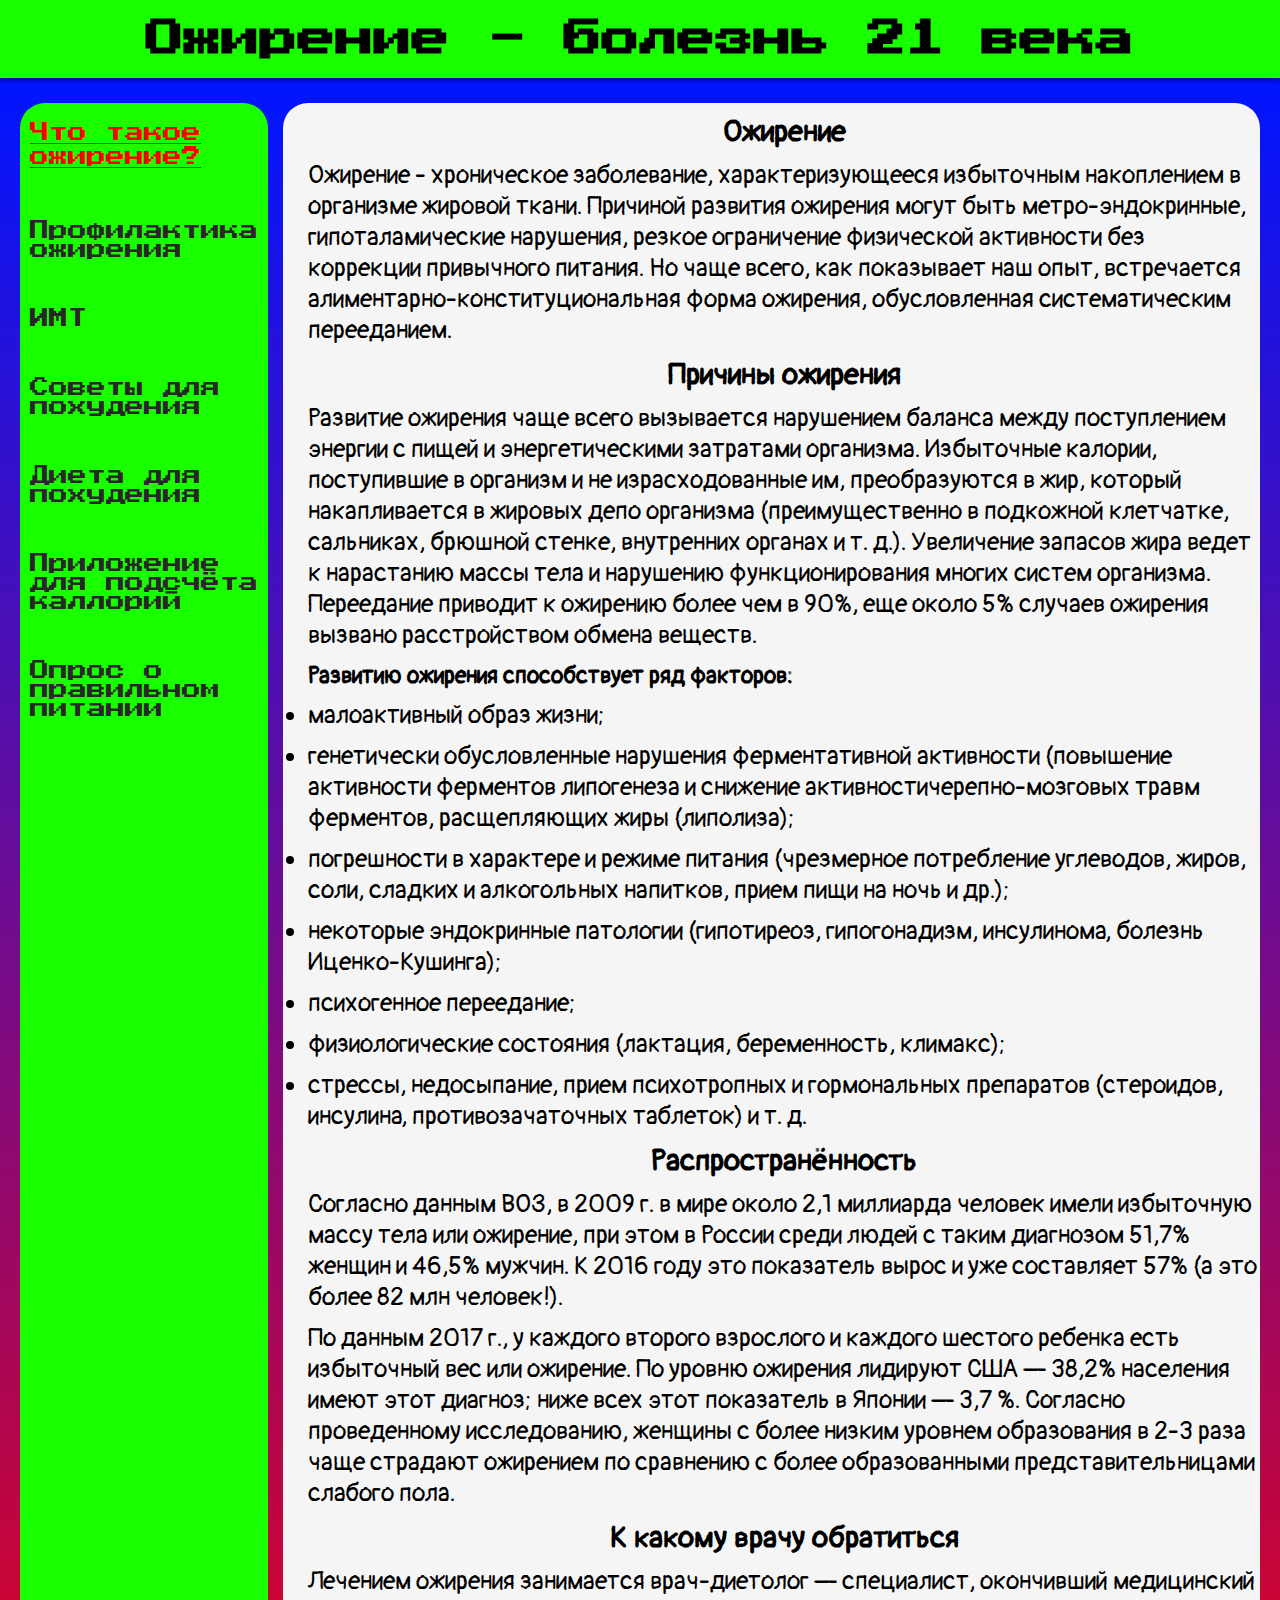
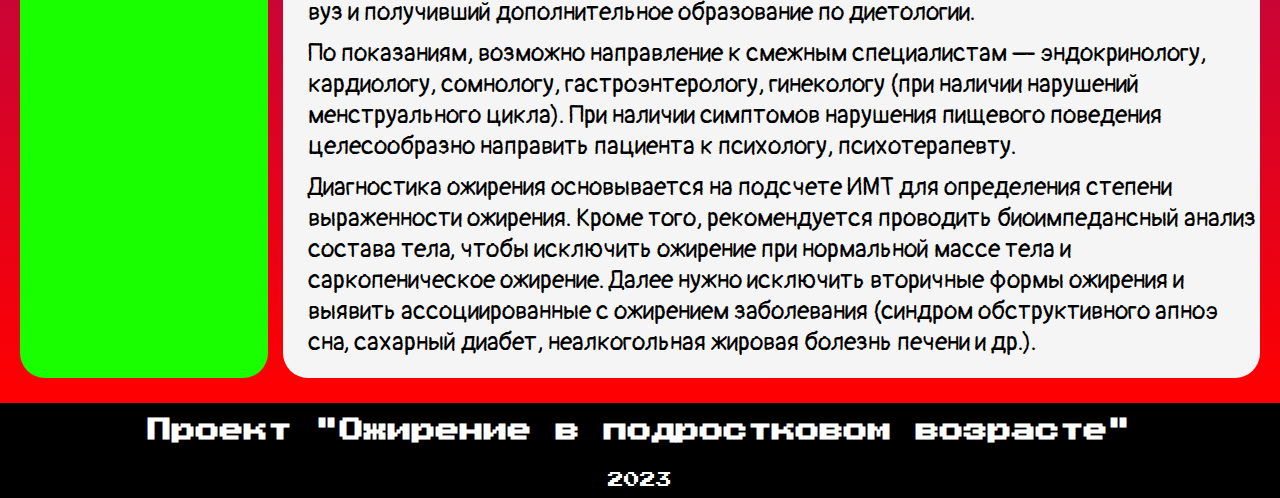
<file: index.html>
<!DOCTYPE html>
<html lang="ru">
<head>
    <meta charset="UTF-8">
    <meta name="viewport" content="width=device-width, initial-scale=1.0">
    <title>Ожирение</title>
    <link rel="stylesheet" href="style.css"/>
</head>
<body>
    <header class="header">
        <h1 class="header_title">Ожирение - болезнь 21 века</h1>
    </header>
    <main class="main">
       <div class="content">
        <div class="nav">
            <U style="color: red;"><a href="index.html" style="color: red;">Что такое ожирение?</a></U>
            <a href="static.html">Профилактика ожирения</a>
            <a href="imt.html">ИМТ</a>
            <a href="sovet.html">Советы для похудения</a>
            <a href="diet.html">Диета для похудения</a>
            <a href="proga.html">Приложение для подсчёта каллорий</a>
            <a href="test.html">Опрос о правильном питании</a>
        </div>
        <div class="txt">
        <h2>Ожирение</h2>
        <p class="title">Ожирение - хроническое заболевание, характеризующееся избыточным накоплением в организме жировой ткани. Причиной развития ожирения могут быть метро-эндокринные, гипоталамические нарушения, резкое ограничение физической активности без коррекции привычного питания. Но чаще всего, как показывает наш опыт, встречается алиментарно-конституциональная форма ожирения, обусловленная систематическим перееданием.</p>
        <h2>Причины ожирения</h2>
        <p>Развитие ожирения чаще всего вызывается нарушением баланса между поступлением энергии с пищей и энергетическими затратами организма. Избыточные калории, поступившие в организм и не израсходованные им, преобразуются в жир, который накапливается в жировых депо организма (преимущественно в подкожной клетчатке, сальниках, брюшной стенке, внутренних органах и т. д.). Увеличение запасов жира ведет к нарастанию массы тела и нарушению функционирования многих систем организма. Переедание приводит к ожирению более чем в 90%, еще около 5% случаев ожирения вызвано расстройством обмена веществ.
        <h4 style="font-size: 23px;">Развитию ожирения способствует ряд факторов:</h4>            
            <li>малоактивный образ жизни;</li>
            <li>генетически обусловленные нарушения ферментативной активности (повышение активности ферментов липогенеза и снижение активностичерепно-мозговых травм ферментов, расщепляющих жиры (липолиза);</li>
            <li>погрешности в характере и режиме питания (чрезмерное потребление углеводов, жиров, соли, сладких и алкогольных напитков, прием пищи на ночь и др.);</li>
            <li>некоторые эндокринные патологии (гипотиреоз, гипогонадизм, инсулинома, болезнь Иценко-Кушинга);</li>
            <li>психогенное переедание;</li>
            <li>физиологические состояния (лактация, беременность, климакс);</li>
            <li>стрессы, недосыпание, прием психотропных и гормональных препаратов (стероидов, инсулина, противозачаточных таблеток) и т. д.</li>
        <h2>Распространённость</h2>
        <p>Согласно данным ВОЗ, в 2009 г. в мире около 2,1 миллиарда человек имели избыточную массу тела или ожирение, при этом в России среди людей с таким диагнозом 51,7% женщин и 46,5% мужчин. К 2016 году это показатель вырос и уже составляет 57% (а это более 82 млн человек!).</p>
        <p>По данным 2017 г., у каждого второго взрослого и каждого шестого ребенка есть избыточный вес или ожирение. По уровню ожирения лидируют США — 38,2% населения имеют этот диагноз; ниже всех этот показатель в Японии — 3,7 %. Согласно проведенному исследованию, женщины с более низким уровнем образования в 2-3 раза чаще страдают ожирением по сравнению с более образованными представительницами слабого пола.</p>
       <h2>К какому врачу обратиться</h2> 
       <p>Лечением ожирения занимается врач-диетолог — специалист, окончивший медицинский вуз и получивший дополнительное образование по диетологии.</p>
       <p>По показаниям, возможно направление к смежным специалистам — эндокринологу, кардиологу, сомнологу, гастроэнтерологу, гинекологу (при наличии нарушений менструального цикла). При наличии симптомов нарушения пищевого поведения целесообразно направить пациента к психологу, психотерапевту.</p>
       <p>Диагностика ожирения основывается на подсчете ИМТ для определения степени выраженности ожирения. Кроме того, рекомендуется проводить биоимпедансный анализ состава тела, чтобы исключить ожирение при нормальной массе тела и саркопеническое ожирение. Далее нужно исключить вторичные формы ожирения и выявить ассоциированные с ожирением заболевания (синдром обструктивного апноэ сна, сахарный диабет, неалкогольная жировая болезнь печени и др.).</p>
    </p>
       </div>
       </div>
    </main>
    <footer class="footer">
        <h2 class="footer_title">Проект "Ожирение в подростковом возрасте"</h2>
        <p>2023</p>
    </footer>
</body>
</html>
</file>
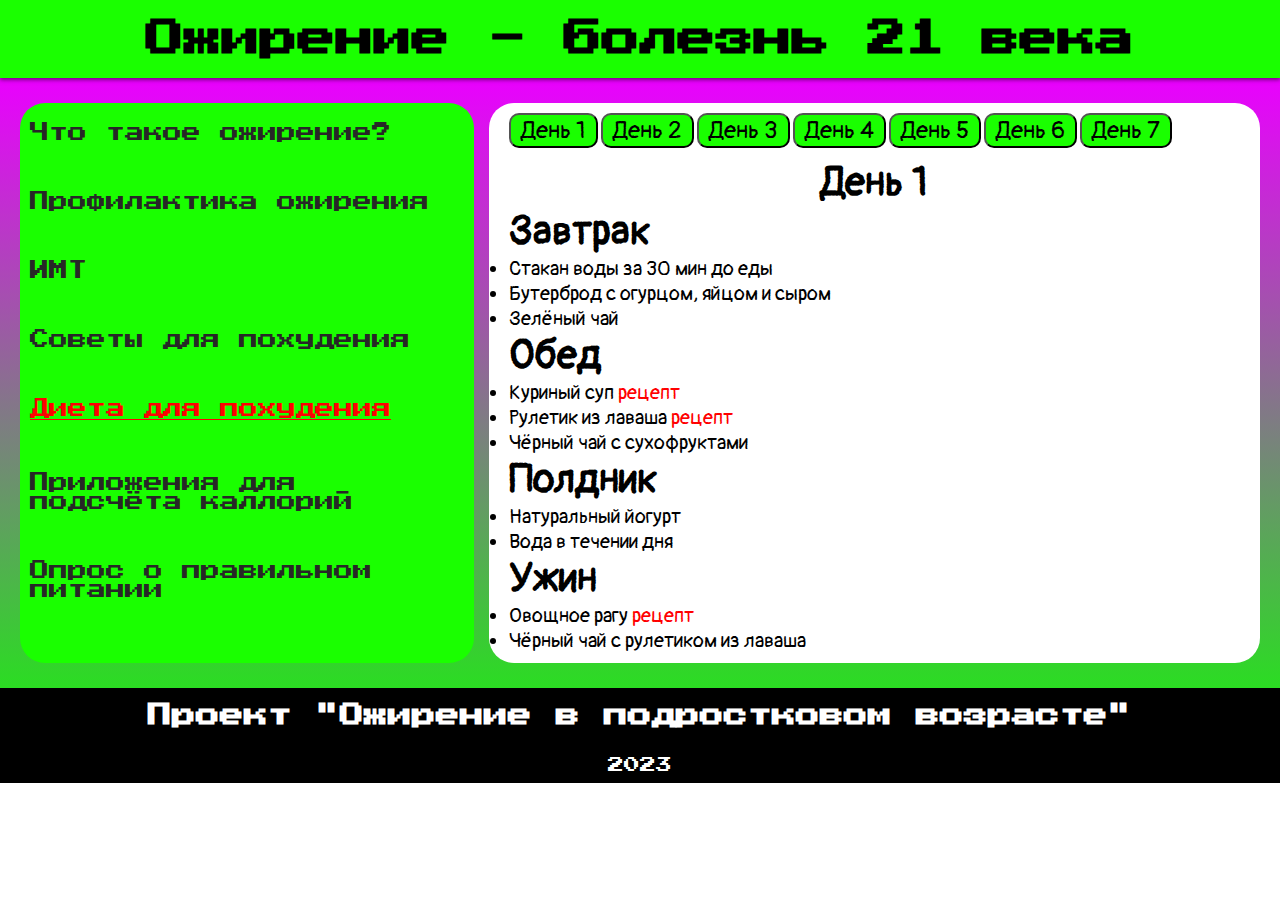
<file: diet.html>
<!DOCTYPE html>
<html lang="ru">

<head>
    <meta charset="UTF-8">
    <meta name="viewport" content="width=device-width, initial-scale=1.0">
    <title>Диета для похудения</title>
    <link rel="stylesheet" href="diet.css">
</head>

<body>
    <header class="header">
        <h1 class="header_title">Ожирение - болезнь 21 века</h1>
    </header>
    <main class="main">
        <div class="content">
            <div class="nav">
                <a href="index.html">Что такое ожирение?</a>
                <a href="static.html">Профилактика ожирения</a>
                <a href="imt.html">ИМТ</a>
                <a href="sovet.html">Советы для похудения</a>
                <U style="color: red;"><a href="diet.html" style="color: red;">Диета для похудения</a></U>
                <a href="proga.html">Приложения для подсчёта каллорий</a>
                <a href="test.html">Опрос о правильном питании</a>
            </div>
            <div class="diet">
                <div class="btt">
                    <button id="day1">День 1</button>
                    <button id="day2">День 2</button>
                    <button id="day3">День 3</button>
                    <button id="day4">День 4</button>
                    <button id="day5">День 5</button>
                    <button id="day6">День 6</button>
                    <button id="day7">День 7</button>
                </div>
                <div class="menu">
                    <h1 id="dayN"></h1>
                    <div id="breakfast"></div>
                    <div id="lunch"></div>
                    <div id="snack"></div>
                    <div id="dinner"></div>
                </div>
            </div>
        </div>
        <footer class="footer">
            <h2 class="footer_title">Проект "Ожирение в подростковом возрасте"</h2>
            <p>2023</p>
        </footer>
        <script src="diet.js"></script>
</body>

</html>
</file>
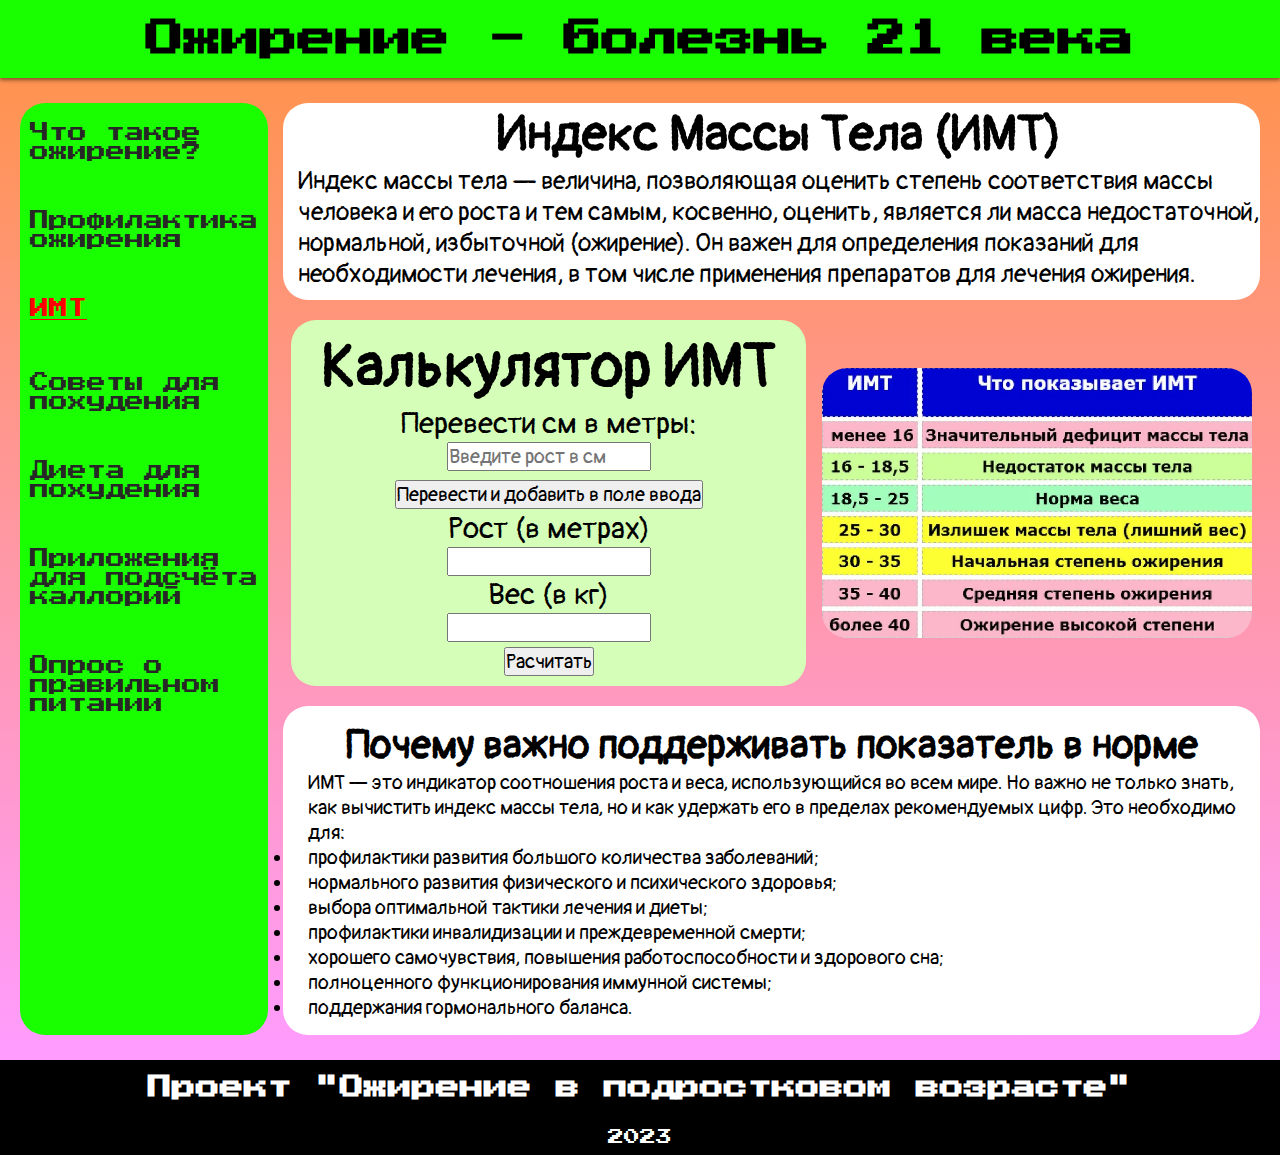
<file: imt.html>
<!DOCTYPE html>
<html lang="ru">
<head>
	<meta charset="UTF-8">
	<meta name="viewport" content="width=device-width, initial-scale=1.0">
	<title>ИМТ</title>
	<link rel="stylesheet" href="imt.css">
</head>
<body>
	<header class="header">
        <h1 class="header_title">Ожирение - болезнь 21 века</h1>
    </header>
	<main class="main">
	<div class="content">
		<div class="nav">
            <a href="index.html">Что такое ожирение?</a>
            <a href="static.html">Профилактика ожирения</a>
            <U style="color: red;"><a href="imt.html" style=" color: red;">ИМТ</a></U>
            <a href="sovet.html">Советы для похудения</a>
			<a href="diet.html">Диета для похудения</a>
			<a href="proga.html">Приложения для подсчёта каллорий</a>
			<a href="test.html">Опрос о правильном питании</a>
        </div>
		<div class="txt">
		<div class="title_main">
			<h1 class="name">Индекс Массы Тела (ИМТ)</h1>
			<p>Индекс массы тела — величина, позволяющая оценить степень соответствия массы человека и его роста и тем самым, косвенно, оценить, является ли масса недостаточной, нормальной, избыточной (ожирение). Он важен для определения показаний для необходимости лечения, в том числе применения препаратов для лечения ожирения.</p>
		</div>
		<div class="cali">
		<div class="cal">
			<h1>Калькулятор ИМТ</h1>
            <p>Перевести см в метры:</p>
			<input type="text" placeholder="Введите рост в см" id="per">
			<div class="btt">
			<button id="perBtt">Перевести и добавить в поле ввода</button>
			</div>
			<p>Рост (в метрах)</p>
            <input type="text" id="m"/>
            <p>Вес (в кг)</p>
            <input type="text" id="kg"/>
            <button id="btn">Расчитать</button>
            <div id="result"></div>
			<div id="in"></div>
		</div>
		<img src="photo/immt.png" class="img">
		</div>
		<div class="top">
		<div class="piy">
		<div class="id">
			<h1>Почему важно поддерживать показатель в норме</h1>
			<p>ИМТ — это индикатор соотношения роста и веса, использующийся во всем мире. Но важно не только знать, как вычистить индекс массы тела, но и как удержать его в пределах рекомендуемых цифр. Это необходимо для:</p>
		    <p>
				<li>профилактики развития большого количества заболеваний;</li>
				<li>нормального развития физического и психического здоровья;</li>
				<li>выбора оптимальной тактики лечения и диеты;</li>
				<li>профилактики инвалидизации и преждевременной смерти;</li>
				<li>хорошего самочувствия, повышения работоспособности и здорового сна;</li>
				<li>полноценного функционирования иммунной системы;</li>
				<li>поддержания гормонального баланса.</li>
			</p>
		</div>
		</div>
		</div>
	</div>
	</div>
	</main>
	<footer class="footer">
        <h2 class="footer_title">Проект "Ожирение в подростковом возрасте"</h2>
		<p>2023</p>
    </footer>
	<script src="imt.js"></script>
</body>
</html>
</file>
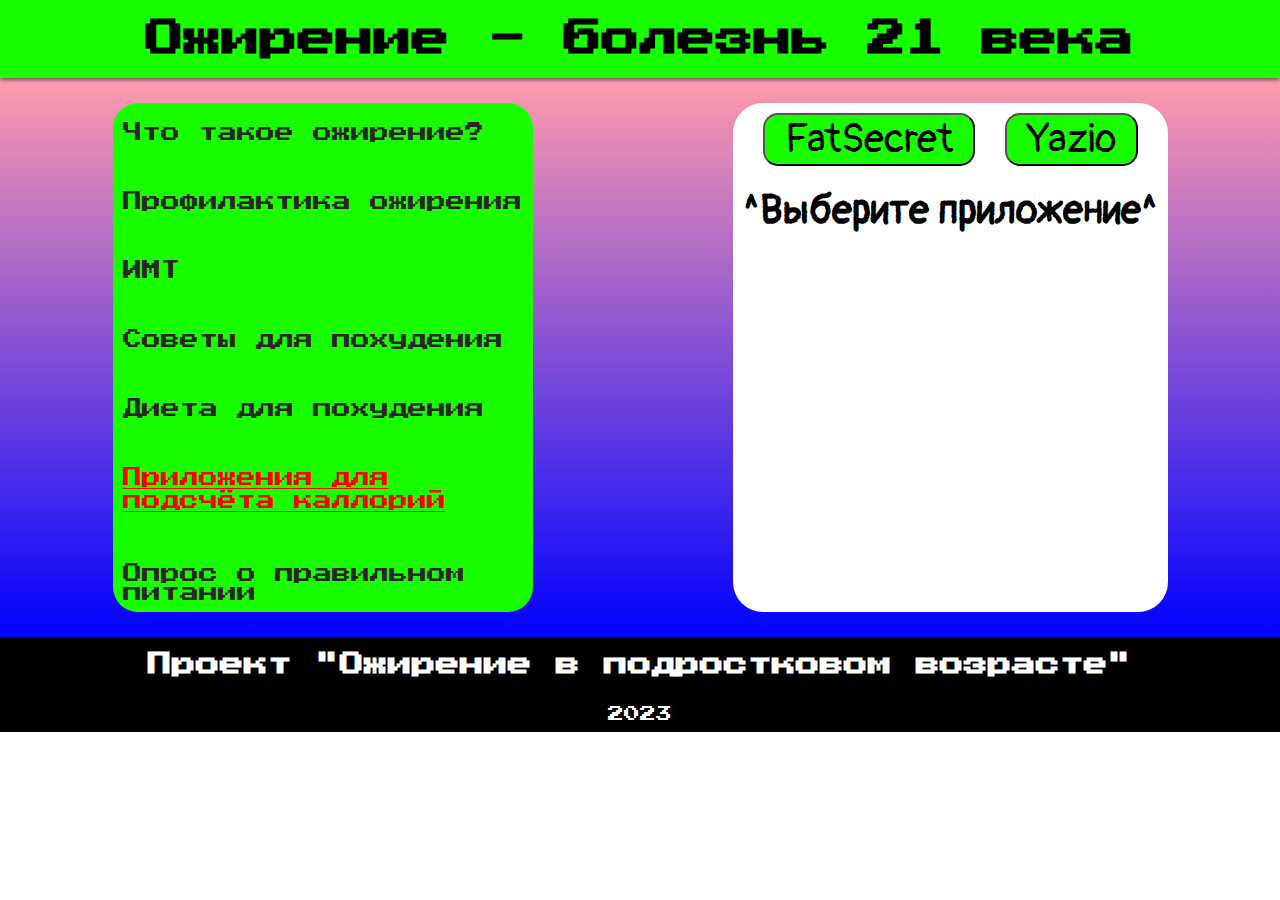
<file: proga.html>
<!DOCTYPE html>
<html lang="ru">

<head>
    <meta charset="UTF-8">
    <meta name="viewport" content="width=device-width, initial-scale=1.0">
    <title>Приложение</title>
    <link href="proga.css" rel="stylesheet">
</head>

<body>
    <header class="header">
        <h1 class="header_title">Ожирение - болезнь 21 века</h1>
    </header>
    <main class="main">
        <div class="content">
            <div class="nav">
                <a href="index.html">Что такое ожирение?</a>
                <a href="static.html">Профилактика ожирения</a>
                <a href="imt.html">ИМТ</a>
                <a href="sovet.html">Советы для похудения</a>
                <a href="diet.html">Диета для похудения</a>
                <U style="color: red;"><a href="proga.html" style="color: red;">Приложения для подсчёта каллорий</a></U>
                <a href="test.html">Опрос о правильном питании</a>
            </div>
            <div class="program">
                <div class="btt">
                    <button id="fS">FatSecret</button>
                    <button id="Yazio">Yazio</button>
                </div>
                <div id="info" class="info">
                    <h1>^Выберите приложение^</h1>
                </div>
            </div>
        </div>
    </main>
    <footer class="footer">
        <h2 class="footer_title">Проект "Ожирение в подростковом возрасте"</h2>
        <p>2023</p>
    </footer>
    <script src="proga.js"></script>
</body>

</html>
</file>
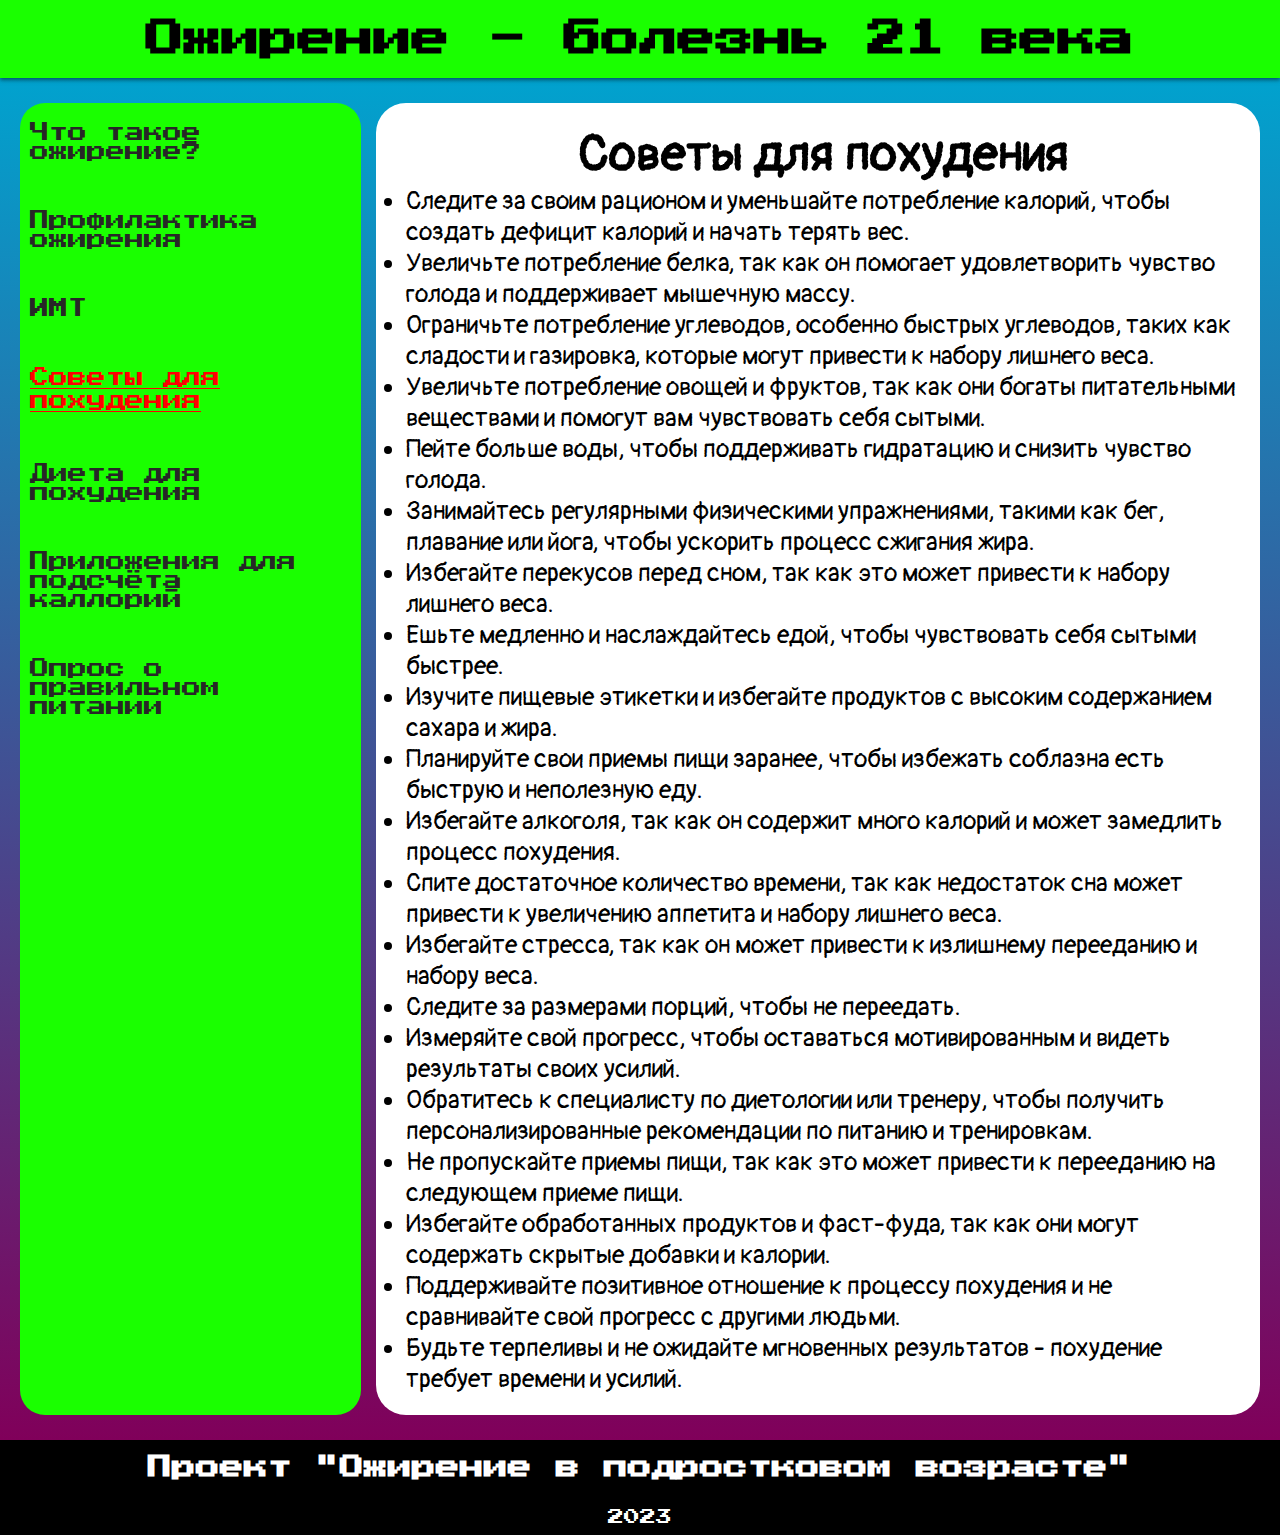
<file: sovet.html>
<!DOCTYPE html>
<html lang="ru">

<head>
  <meta charset="UTF-8" />
  <meta name="viewport" content="width=device-width, initial-scale=1.0" />
  <title>Советы для похудения</title>
  <link rel="stylesheet" href="sovet.css" />
</head>

<body>
  <header class="header">
    <h1 class="header_title">Ожирение - болезнь 21 века</h1>
    
  </header>
  <main class="main">
    <div class="content">
      <div class="nav">
        <a href="index.html">Что такое ожирение?</a>
        <a href="static.html">Профилактика ожирения</a>
        <a href="imt.html">ИМТ</a>
        <u style="color: red"><a href="sovet.html" style="color: red">Советы для похудения</a></u>
        <a href="diet.html">Диета для похудения</a>
        <a href="proga.html">Приложения для подсчёта каллорий</a>
        <a href="test.html">Опрос о правильном питании</a>
      </div>
      <div class="sovet">
        <h1>Советы для похудения</h1>
        <li>
          Следите за своим рационом и уменьшайте потребление калорий, чтобы
          создать дефицит калорий и начать терять вес.
        </li>
        <li>
          Увеличьте потребление белка, так как он помогает удовлетворить
          чувство голода и поддерживает мышечную массу.
        </li>
        <li>
          Ограничьте потребление углеводов, особенно быстрых углеводов, таких
          как сладости и газировка, которые могут привести к набору лишнего
          веса.
        </li>
        <li>
          Увеличьте потребление овощей и фруктов, так как они богаты
          питательными веществами и помогут вам чувствовать себя сытыми.
        </li>
        <li>
          Пейте больше воды, чтобы поддерживать гидратацию и снизить чувство
          голода.
        </li>
        <li>
          Занимайтесь регулярными физическими упражнениями, такими как бег,
          плавание или йога, чтобы ускорить процесс сжигания жира.
        </li>
        <li>
          Избегайте перекусов перед сном, так как это может привести к набору
          лишнего веса.
        </li>
        <li>
          Ешьте медленно и наслаждайтесь едой, чтобы чувствовать себя сытыми
          быстрее.
        </li>
        <li>
          Изучите пищевые этикетки и избегайте продуктов с высоким содержанием
          сахара и жира.
        </li>
        <li>
          Планируйте свои приемы пищи заранее, чтобы избежать соблазна есть
          быструю и неполезную еду.
        </li>
        <li>
          Избегайте алкоголя, так как он содержит много калорий и может
          замедлить процесс похудения.
        </li>
        <li>
          Спите достаточное количество времени, так как недостаток сна может
          привести к увеличению аппетита и набору лишнего веса.
        </li>
        <li>
          Избегайте стресса, так как он может привести к излишнему перееданию
          и набору веса.
        </li>
        <li>Следите за размерами порций, чтобы не переедать.</li>
        <li>
          Измеряйте свой прогресс, чтобы оставаться мотивированным и видеть
          результаты своих усилий.
        </li>
        <li>
          Обратитесь к специалисту по диетологии или тренеру, чтобы получить
          персонализированные рекомендации по питанию и тренировкам.
        </li>
        <li>
          Не пропускайте приемы пищи, так как это может привести к перееданию
          на следующем приеме пищи.
        </li>
        <li>
          Избегайте обработанных продуктов и фаст-фуда, так как они могут
          содержать скрытые добавки и калории.
        </li>
        <li>
          Поддерживайте позитивное отношение к процессу похудения и не
          сравнивайте свой прогресс с другими людьми.
        </li>
        <li>
          Будьте терпеливы и не ожидайте мгновенных результатов - похудение
          требует времени и усилий.
        </li>
      </div>
    </div>
  </main>
  <footer class="footer">
    <h2 class="footer_title">Проект "Ожирение в подростковом возрасте"</h2>
    <p>2023</p>
  </footer>
</body>

</html>
</file>
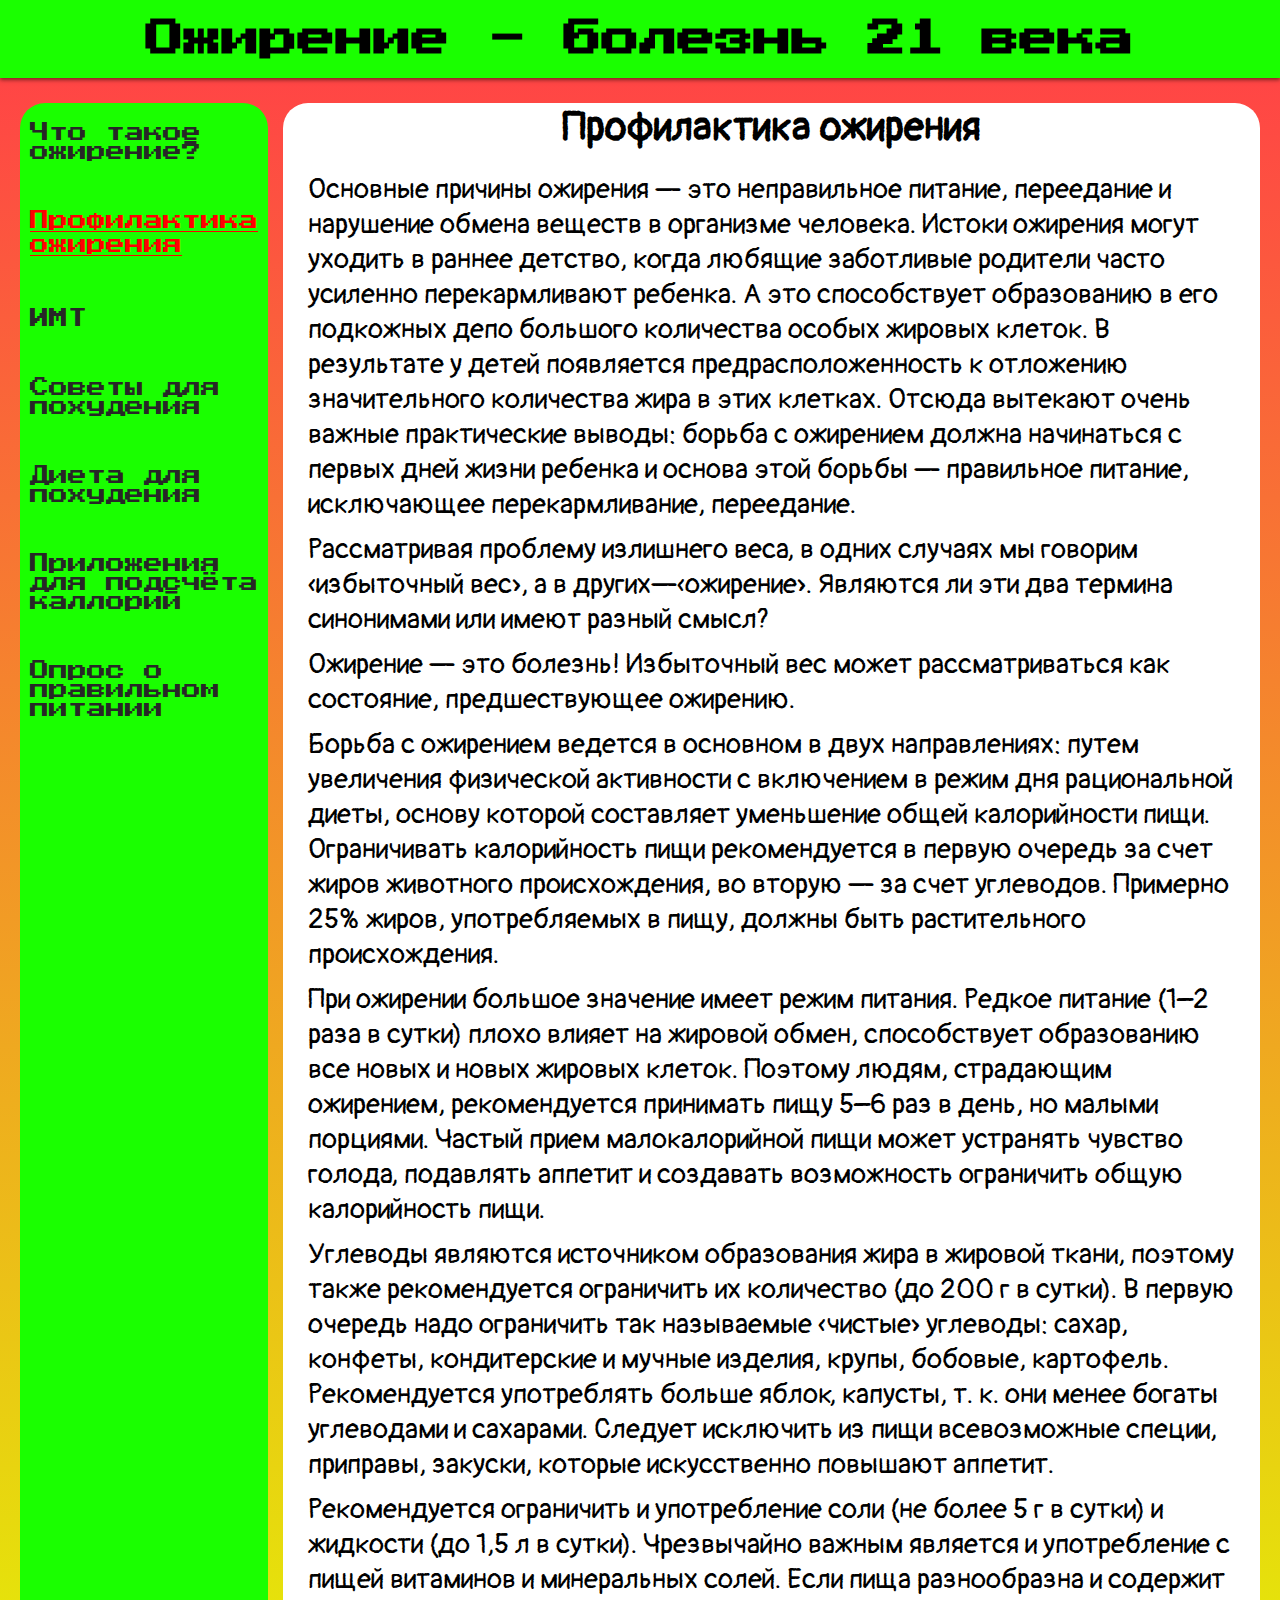
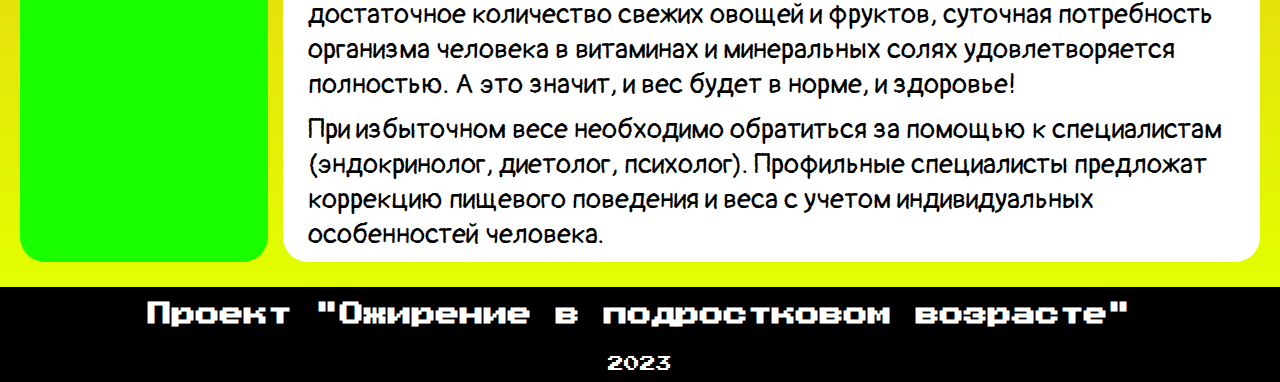
<file: static.html>
<!DOCTYPE html>
<html lang="en">

<head>
    <meta charset="UTF-8">
    <meta name="viewport" content="width=device-width, initial-scale=1.0">
    <title>Статистика</title>
    <link rel="stylesheet" href="static.css">
</head>

<body>
    <header class="header">
        <h1 class="header_title">Ожирение - болезнь 21 века</h1>
    </header>
    <main class="main">
        <div class="content">
            <div class="nav">
                <a href="index.html">Что такое ожирение?</a></U>
                <U style="color: red;"><a href="static.html" style=" color: red;">Профилактика ожирения</a></U>
                <a href="imt.html">ИМТ</a>
                <a href="sovet.html">Советы для похудения</a>
                <a href="diet.html">Диета для похудения</a>
                <a href="proga.html">Приложения для подсчёта каллорий</a>
                <a href="test.html">Опрос о правильном питании</a>
            </div>
            <div class="txt">
                <h1 class="name">Профилактика ожирения</h1>
                <div class="info">
                    <p>Основные причины ожирения — это неправильное питание, переедание и нарушение обмена веществ в
                        организме человека. Истоки ожирения могут уходить в раннее детство, когда любящие заботливые
                        родители часто усиленно перекармливают ребенка. А это способствует образованию в его
                        подкожных депо большого количества особых жировых клеток. В результате у детей появляется
                        предрасположенность к отложению значительного количества жира в этих клетках. Отсюда
                        вытекают очень важные практические выводы: борьба с ожирением должна начинаться с первых
                        дней жизни ребенка и основа этой борьбы — правильное питание, исключающее перекармливание,
                        переедание.</p>
                    <p>Рассматривая проблему излишнего веса, в одних случаях мы говорим «избыточный вес», а в
                        других—«ожирение». Являются ли эти два термина синонимами или имеют разный смысл?</p>
                    <p>Ожирение — это болезнь! Избыточный вес может рассматриваться как состояние, предшествующее
                        ожирению.</p>
                    <p>Борьба с ожирением ведется в основном в двух направлениях: путем увеличения физической
                        активности с включением в режим дня рациональной диеты, основу которой составляет уменьшение
                        общей калорийности пищи. Ограничивать калорийность пищи рекомендуется в первую очередь за
                        счет жиров животного происхождения, во вторую — за счет углеводов. Примерно 25% жиров,
                        употребляемых в пищу, должны быть растительного происхождения.</p>
                    <p>При ожирении большое значение имеет режим питания. Редкое питание (1–2 раза в сутки) плохо
                        влияет на жировой обмен, способствует образованию все новых и новых жировых клеток. Поэтому
                        людям, страдающим ожирением, рекомендуется принимать пищу 5–6 раз в день, но малыми
                        порциями. Частый прием малокалорийной пищи может устранять чувство голода, подавлять аппетит
                        и создавать возможность ограничить общую калорийность пищи.</p>
                    <p>Углеводы являются источником образования жира в жировой ткани, поэтому также рекомендуется
                        ограничить их количество (до 200 г в сутки). В первую очередь надо ограничить так называемые
                        «чистые» углеводы: сахар, конфеты, кондитерские и мучные изделия, крупы, бобовые, картофель.
                        Рекомендуется употреблять больше яблок, капусты, т. к. они менее богаты углеводами и
                        сахарами. Следует исключить из пищи всевозможные специи, приправы, закуски, которые
                        искусственно повышают аппетит.</p>
                    <p>Рекомендуется ограничить и употребление соли (не более 5 г в сутки) и жидкости (до 1,5 л в
                        сутки). Чрезвычайно важным является и употребление с пищей витаминов и минеральных солей.
                        Если пища разнообразна и содержит достаточное количество свежих овощей и фруктов, суточная
                        потребность организма человека в витаминах и минеральных солях удовлетворяется полностью. А
                        это значит, и вес будет в норме, и здоровье!</p>
                    <p>При избыточном весе необходимо обратиться за помощью к специалистам (эндокринолог, диетолог,
                        психолог). Профильные специалисты предложат коррекцию пищевого поведения и веса с учетом
                        индивидуальных особенностей человека.</p>
                </div>
            </div>
        </div>
    </main>
    <footer class="footer">
        <h2 class="footer_title">Проект "Ожирение в подростковом возрасте"</h2>
        <p>2023</p>
    </footer>
</body>

</html>
</file>
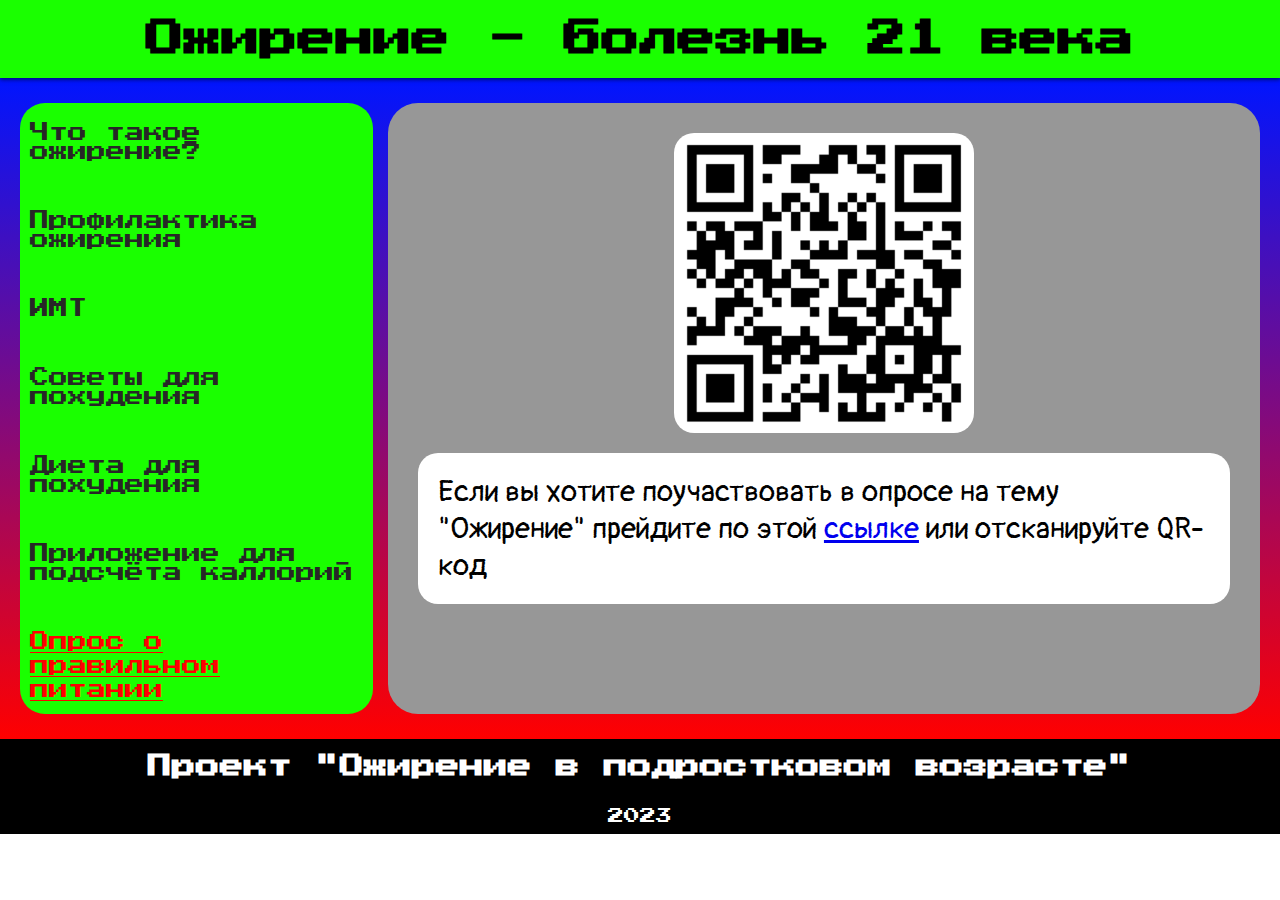
<file: test.html>
<!DOCTYPE html>
<html lang="en">

<head>
    <meta charset="UTF-8">
    <meta name="viewport" content="width=device-width, initial-scale=1.0">
    <title>Опрос</title>
    <link rel="stylesheet" href="test.css">
</head>

<body>
    <header class="header">
        <h1 class="header_title">Ожирение - болезнь 21 века</h1>
    </header>
    <main class="main">
        <div class="content">
            <div class="nav">
                <a href="index.html">Что такое ожирение?</a></U>
                <a href="static.html">Профилактика ожирения</a>
                <a href="imt.html">ИМТ</a>
                <a href="sovet.html">Советы для похудения</a>
                <a href="diet.html">Диета для похудения</a>
                <a href="proga.html">Приложение для подсчёта каллорий</a>
                <u style="color: red;"><a href="test.html" style="color: red;">Опрос о правильном питании</a></u>
            </div>
            <div class="info">
                <img src="photo/qr.png" alt="qr code" class="qr">
                <p class="txt">Если вы хотите поучаствовать в опросе на тему "Ожирение" прейдите по этой <a href="https://forms.gle/DtXPyJkAGz4WXWvK9" target="_blank">ссылке</a> или отсканируйте QR-код</p>
            </div>
        </div>
    </main>
    <footer class="footer">
        <h2 class="footer_title">Проект "Ожирение в подростковом возрасте"</h2>
        <p>2023</p>
    </footer>
</body>
</html>
</file>
<file: style.css>
* {
    margin: 0px;
    padding: 0px;
}

@font-face {
    font-family: "Press";
    src: url(Font/PressStart2P-Regular.ttf);
}

@font-face {
    font-family: "Pangolin";
    src: url(Font/Pangolin-Regular.ttf);
}

.header {
    background-color: rgb(26, 255, 0);
    font-family: "Press", sans-serif;    
}

.header_title {
    font-size: 3vw;
    padding-top: 20px;
    display: flex;
    justify-content: center;
    padding-bottom: 20px;
}

.nav a{
    text-decoration: none;
    color: rgb(39, 39, 39);
    transition: 0.2s;
    font-size: 1.5vw;
    font-family: "Press",monospace;
}

.nav {
    display: flex;
    gap: 50px;
    padding-top: 20px;
    padding-bottom: 10px;
    flex-direction: column;
    background-color: rgb(26, 255, 0);
    border-radius: 25px;
    padding-left: 10px;
    padding-right: 10px;
}

.content {
    display: flex;
    padding-top: 25px;
    gap: 15px;
    padding-bottom: 25px;
    padding-left: 20px;
    padding-right: 20px;
}

.main {
    font-family: "Pangolin", sans-serif;
    background: linear-gradient(rgb(0, 21, 255) , rgb(255, 0, 0));
} 

.txt {
    display: flex;
    flex-direction: column;
    padding-left: 25px;
    background: whitesmoke;
    border-radius: 25px;
    padding-bottom: 10px;
    padding-top: 10px;
    transition: 0.5s;
    font-size: 20px;
    gap: 10px;
}

.glava {
    border-radius: 25px;
    width: auto;
    min-width: 500px;
}

.txt h2 {
    display: flex;
    justify-content: center;
}

.footer {
    background-color: black;
    color: white;
    font-family: "Press", sans-serif;
    display: flex;
    justify-content: center;
    padding-top: 15px;
    flex-direction: column;
    align-items: center;
    gap: 30px;
}

.info {
    gap: 10px;
}

header {
    box-shadow: 0 0 4px 0 rgba(0, 0, 0, 0), 0 2px 4px 0 rgba(0, 0, 0, 0.5);
    position: sticky;
    top: 0px;
}

footer p {
    padding-bottom: 10px;
}

.nav a:hover {
    color: red;
}

.txt p , .txt li {
    font-size: 25px;
}
@media screen and (max-width: 767px) {

    .txt {
        background: white;
        font-size: 6vw;
        padding-left: 2px;
        padding-right: 2px;
    }
    .header_title {
        font-size: 8vw;
        padding-left: 20px;
    }
    .nav  {
        display: flex;
        flex-direction: column;
        justify-content: center;
        gap: 15px;
    }

    .nav a {
        font-size: 4vw;
        padding-left: 20px;
    }

    .content {
        padding-left: 10px;
        padding-right: 10px;
    }

    .footer_title {
        font-size: 17px;
        padding-left: 20px;
    }

    .footer {
        display: flex;
        justify-content: center;
        align-items: center;
    }
    
    .txt:hover {
        font-size: 20px;
        padding-left: 2px;
        padding-right: 2px;
    }

    .txt h2 {
        font-size: 8vw;
    }

    .txt p {
        font-size: 6vw;
    }

    .txt li {
        font-size: 6vw;
    }
    
}
</file>
<file: diet.css>
* {
    margin: 0px;
    padding: 0px;
}

@font-face {
    font-family: "Press";
    src: url(Font/PressStart2P-Regular.ttf);
}

@font-face {
    font-family: "Pangolin";
    src: url(Font/Pangolin-Regular.ttf);
}

.header {
    background-color: rgb(26, 255, 0);
    font-family: "Press", sans-serif;    
}

.header_title {
    font-size: 3vw;
    padding-top: 20px;
    display: flex;
    justify-content: center;
    padding-bottom: 20px;
}

.nav a{
    text-decoration: none;
    color: rgb(39, 39, 39);
    transition: 0.2s;
    font-size: 1.5vw;
    font-family: "Press",monospace;
}

.nav {
    display: flex;
    gap: 50px;
    padding-top: 20px;
    padding-bottom: 10px;
    flex-direction: column;
    background-color: rgb(26, 255, 0);
    border-radius: 25px;
    padding-left: 10px;
    padding-right: 10px;
}

header {
    box-shadow: 0 0 4px 0 rgba(0, 0, 0, 0), 0 2px 4px 0 rgba(0, 0, 0, 0.5);
    position: sticky;
    top: 0px;
}

.nav a:hover {
    color: red;
}

.content {
    display: flex;
    padding-top: 25px;
    gap: 15px;
    padding-bottom: 25px;
    padding-left: 20px;
    padding-right: 20px;
    font-family: 'Pangolin', monospace;
    justify-content: space-around;
}

.menu {
    font-size: 20px;
}

.menu a {
    transition: 0.3s;
}

.menu a:hover {
    text-decoration: underline;
    color: blue;
}


button {
    font-family: 'Pangolin', monospace;
    font-size: 1.9vw;
    padding-left: 10px;
    padding-right: 10px;
    background-color: rgb(26, 255, 0);
    transition: 0.3s;
    border-radius: 10px;
    cursor: pointer;
}

.diet {
    display: flex;
    flex-direction: column;
    justify-content: center;
    background-color: white;
    border-radius: 25px;
    padding-left: 20px;
    padding-bottom: 10px;
    padding-top: 10px;
    padding-right: 20px;
    width: 80vw;

}

#dayN {
    display: flex;
    justify-content: center;
    padding-top: 10px;
}

button:hover {
    background-color: rgb(255, 59, 59);
}

.menu a {
    text-decoration: none;
    color: red;
}

.footer {
    background-color: black;
    color: white;
    font-family: "Press", sans-serif;
    display: flex;
    justify-content: center;
    padding-top: 15px;
    flex-direction: column;
    align-items: center;
    gap: 30px;
}

footer p {
    padding-bottom: 10px;
}

main {
    background: linear-gradient(rgb(234, 0, 255), rgb(13, 255, 0));
}
</file>
<file: imt.css>
* {
    margin: 0px;
    padding: 0px;
}

@font-face {
    font-family: "Press";
    src: url(Font/PressStart2P-Regular.ttf);
}

@font-face {
    font-family: "Pangolin";
    src: url(Font/Pangolin-Regular.ttf);
}

.header {
    background-color: rgb(26, 255, 0);
    font-family: "Press", sans-serif;
}

.header_title {
    font-size: 3vw;
    padding-top: 20px;
    display: flex;
    justify-content: center;
    padding-bottom: 20px;
}

.content {
    display: flex;
    padding-top: 25px;
    gap: 15px;
    padding-bottom: 25px;
    padding-left: 20px;
    padding-right: 20px;
}

.nav a {
    text-decoration: none;
    color: rgb(39, 39, 39);
    transition: 0.2s;
    font-size: 1.5vw;
    font-family: "Press", monospace;
}

.nav {
    display: flex;
    gap: 50px;
    padding-top: 20px;
    padding-bottom: 10px;
    flex-direction: column;
    background-color: rgb(26, 255, 0);
    border-radius: 25px;
    padding-left: 10px;
    padding-right: 10px;
}

.nav a:hover {
    color: red;
}

header {
    box-shadow: 0 0 4px 0 rgba(0, 0, 0, 0), 0 2px 4px 0 rgba(0, 0, 0, 0.5);
    position: sticky;
    top: 0px;
}

.footer {
    background-color: black;
    color: white;
    font-family: "Press", sans-serif;
    display: flex;
    justify-content: center;
    padding-top: 15px;
    flex-direction: column;
    align-items: center;
    gap: 30px;
}

footer p {
    padding-bottom: 10px;
}

.main {
    font-family: "Pangolin", sans-serif;
    background: linear-gradient(rgba(255, 98, 0, 0.685), rgba(255, 0, 255, 0.39));
}

.title_main {
    display: flex;
    flex-direction: column;
    align-items: center;
    background: white;
    border-radius: 25px;
    padding-left: 15px;
    padding-bottom: 10px;
    transition: 0.5s;
    font-size: 25px;
}

.cal {
    border-radius: 25px;
    background-color: rgb(213 255 184);
    display: flex;
    flex-direction: column;
    justify-content: center;
    align-items: center;
    font-size: 30px;
    transition: 0.5s;
    padding: 10px 30px 10px 30px;
}

input {
    font-size: 20px;
    width: 200px;
    font-family: "pangolin", monospace;

}

button {
    font-size: 20px;
    font-family: "pangolin", monospace;
    margin-top: 5px;
    cursor: pointer;
    transition: 0.5s;
}

.cali {
    display: flex;
    justify-content: space-around;
    padding-top: 20px;
    align-items: center;
}

#height,
#weight {
    font-size: 25px;
}

.btt {
    padding-top: 2px;
}

.img {
    width: auto;
    height: 270px;
    border-radius: 25px;
    transition: 0.5s;
}

.id h1 {
    display: flex;
    justify-content: center;
}

.piy {
    background: white;
    border-radius: 25px;
    transition: 0.5s;
    font-size: 20px;
}

.id p,
.id li {
    padding-left: 15px;
}

.top {
    padding-top: 20px;
}

.id {
    font-size: 20px;
    padding-left: 10px;
    padding-right: 10px;
    padding-bottom: 15px;
    padding-top: 15px;
}

@media screen and (max-width: 767px) {
    .header_title {
        font-size: 8vw;
        padding-left: 20px;
    }

    .nav {
        display: flex;
        flex-direction: column;
        justify-content: center;
        gap: 15px;
    }

    .nav a {
        font-size: 4vw;
        padding-left: 20px;
    }

    .footer_title {
        font-size: 17px;
        padding-left: 20px;
    }

    .footer {
        display: flex;
        justify-content: center;
        align-items: center;
    }

    .title_main {
        background: white;
        font-size: 15px;
        padding-left: 0px;
    }

    .cali {
        display: flex;
        flex-direction: column;
        gap: 20px;
    }

    .main {
        padding-left: 10px;
        padding-right: 10px;
    }

    .name {
        font-size: 8vw;
    }

    .title_main p {
        font-size: 6vw;
        padding-left: 6px;
    }

    .cal {
        background: rgb(179, 179, 179);
    }

    .cal h1 {
        font-size: 8vw;
    }

    .cal:hover {
        background: rgb(179, 179, 179);
        font-size: 30px;
    }

    .cal input {
        width: 90%;
    }

    .cal button {
        font-size: 6vw;
    }

    .img {
        height: 270px;
        width: 100%;
    }

    .img:hover {
        height: 270px;
    }

    .id {
        background: white;
        border-radius: 25px;
        padding-bottom: 10px;
    }

    .id h1 {
        font-size: 7vw;
        padding-left: 15px;
    }

    .id p {
        font-size: 6vw;
    }

    .id li {
        font-size: 6vw;
    }

}
</file>
<file: proga.css>
* {
    margin: 0px;
    padding: 0px;
}

@font-face {
    font-family: "Press";
    src: url(Font/PressStart2P-Regular.ttf);
}

@font-face {
    font-family: "Pangolin";
    src: url(Font/Pangolin-Regular.ttf);
}

.header {
    background-color: rgb(26, 255, 0);
    font-family: "Press", sans-serif;    
}

.header_title {
    font-size: 3vw;
    padding-top: 20px;
    display: flex;
    justify-content: center;
    padding-bottom: 20px;
}

.nav a{
    text-decoration: none;
    color: rgb(39, 39, 39);
    transition: 0.2s;
    font-size: 1.5vw;
    font-family: "Press",monospace;
}

.nav {
    display: flex;
    gap: 50px;
    padding-top: 20px;
    padding-bottom: 10px;
    flex-direction: column;
    background-color: rgb(26, 255, 0);
    border-radius: 25px;
    padding-left: 10px;
    padding-right: 10px;
    max-width: 400px;
}

.content {
    display: flex;
    padding-top: 25px;
    gap: 15px;
    padding-bottom: 25px;
    padding-left: 20px;
    padding-right: 20px;
    justify-content: space-around;
}

.footer {
    background-color: black;
    color: white;
    font-family: "Press", sans-serif;
    display: flex;
    justify-content: center;
    padding-top: 15px;
    flex-direction: column;
    align-items: center;
    gap: 30px;
}

header {
    box-shadow: 0 0 4px 0 rgba(0, 0, 0, 0), 0 2px 4px 0 rgba(0, 0, 0, 0.5);
    position: sticky;
    top: 0px;
}

footer p {
    padding-bottom: 10px;
}

.nav a:hover {
    color: red;
}

.program {
    font-family: "Pangolin" , monospace;
    text-decoration: none;
    background-color: white;
    border-radius: 30px;
    padding: 10px 10px 10px 10px;
}

button {
    font-size: 40px;
    font-family: "Pangolin", monospace;
    background-color: rgb(26, 255, 0);
    padding-left: 20px;
    padding-right: 20px;
    border-radius: 15px;
    transition: 0.3s;
    cursor: pointer;
}

.btt {
    display: flex;
    justify-content: center;
    gap: 30px;
    padding-bottom: 20px;
}

.info {
    display: flex;
    justify-content: center;
    flex-direction: column;
    align-items: center;
    font-size: 20px;
    gap: 15px;
}

.info img {
    border-radius: 30px;
    border: solid;
    transition: 0.5s;
    width: 300px;
    height: 300px;
}

.info img:hover {
    border-radius: 15px;
    width: 325px;
    height: 325px;
}

.info a {
    text-decoration: none;
    color: red;
    transition: 0.3s;
}

.info a:hover {
    text-decoration: underline;
    color: blue;
}

main {
    background: linear-gradient(rgb(255, 156, 173), blue);
}

button:hover {
    background: rgb(255, 80, 80);
}
</file>
<file: sovet.css>
* {
    margin: 0px;
    padding: 0px;
}

@font-face {
    font-family: "Press";
    src: url(Font/PressStart2P-Regular.ttf);
}

@font-face {
    font-family: "Pangolin";
    src: url(Font/Pangolin-Regular.ttf);
}

.header {
    background-color: rgb(26, 255, 0);
    font-family: "Press", sans-serif;
}

header {
    box-shadow: 0 0 4px 0 rgba(0, 0, 0, 0), 0 2px 4px 0 rgba(0, 0, 0, 0.5);
    position: sticky;
    top: 0px;
}

.header_title {
    font-size: 3vw;
    padding-top: 20px;
    display: flex;
    justify-content: center;
    padding-bottom: 20px;
}

.nav a {
    text-decoration: none;
    color: rgb(39, 39, 39);
    transition: 0.2s;
    font-size: 1.5vw;
    font-family: "Press",monospace;
}

.nav {
    display: flex;
    gap: 50px;
    padding-top: 20px;
    padding-bottom: 10px;
    flex-direction: column;
    background-color: rgb(26, 255, 0);
    border-radius: 25px;
    padding-left: 10px;
    padding-right: 10px;
}

.nav a:hover {
    color: red;
}

header {
    box-shadow: 0 0 4px 0 rgba(0, 0, 0, 0), 0 2px 4px 0 rgba(0, 0, 0, 0.5);
}

.footer {
    background-color: black;
    color: white;
    font-family: "Press", sans-serif;
    display: flex;
    justify-content: center;
    padding-top: 15px;
    flex-direction: column;
    align-items: center;
    gap: 30px;
}

footer p {
    padding-bottom: 10px;
}

.sovet {
    font-family: "Pangolin", sans-serif;
    background-color: white;
    border-radius: 30px;
    padding-left: 30px;
    font-size: 25px;
    padding-top: 20px;
    padding-bottom: 20px;
    padding-right: 20px;
    transition: 0.4s;
    display: flex;
    flex-direction: column;
}

.content {
    display: flex;
    padding-top: 25px;
    gap: 15px;
    padding-bottom: 25px;
    padding-left: 20px;
    padding-right: 20px;
}

.main {
    background: linear-gradient(rgb(1, 162, 206), rgb(128, 0, 90));
}

.title {
    font-family: "Press", sans-serif;
    padding-top: 20px;
    background-color: black;
    color: white;
    padding-bottom: 20px;
    border-radius: 30px;
    transition: 0.4s;
}

.sovet h1 {
    display: flex;
    justify-content: center;
}

.name {
    display: flex;
    justify-content: center;
    padding-top: 10px;
}

.title:hover {
    background-color: white;
    color: rgb(0, 0, 0);
}

@media screen and (max-width: 767px) {
    .header_title {
        font-size: 8vw;
        padding-left: 20px;
    }

    .nav {
        display: flex;
        flex-direction: column;
        justify-content: center;
        gap: 15px;
    }

    .nav a {
        font-size: 4vw;
        padding-left: 20px;
    }

    .footer_title {
        font-size: 17px;
        padding-left: 20px;
    }

    .footer {
        display: flex;
        justify-content: center;
        align-items: center;
    }

    .title {
        font-size: 4vw;
        padding-left: 10px;
        padding-right: 10px;
    }

    .title:hover {
        background: black;
        color: white;
    }

    .content {
        padding-left: 20px;
        padding-right: 20px;
    }

    .sovet {
        background: white;
    }

    .sovet:hover {
        padding-top: 20px;
        padding-right: 20px;
        padding-bottom: 20px;
    }

}
</file>
<file: static.css>
* {
    margin: 0px;
    padding: 0px;
}

@font-face {
    font-family: "Press";
    src: url(Font/PressStart2P-Regular.ttf);
}

@font-face {
    font-family: "Pangolin";
    src: url(Font/Pangolin-Regular.ttf);
}

.header {
    background-color: rgb(26, 255, 0);
    font-family: "Press", sans-serif;    
}

.header_title {
    font-size: 3vw;
    padding-top: 20px;
    display: flex;
    justify-content: center;
    padding-bottom: 20px;
}

.nav a {
    text-decoration: none;
    color: rgb(39, 39, 39);
    transition: 0.2s;
    font-size: 1.5vw;
    font-family: "Press",monospace;
}

.nav {
    display: flex;
    gap: 50px;
    padding-top: 20px;
    padding-bottom: 10px;
    flex-direction: column;
    background-color: rgb(26, 255, 0);
    border-radius: 25px;
    padding-left: 10px;
    padding-right: 10px;
}

.nav a:hover {
    color: red;
}

header {
    box-shadow: 0 0 4px 0 rgba(0, 0, 0, 0), 0 2px 4px 0 rgba(0, 0, 0, 0.5);
    position: sticky;
    top: 0px;
}

.footer {
    background-color: black;
    color: white;
    font-family: "Press", sans-serif;
    display: flex;
    justify-content: center;
    padding-top: 15px;
    flex-direction: column;
    align-items: center;
    gap: 30px;
}

footer p {
    padding-bottom: 10px;
}

.main {
    font-family: "Pangolin", sans-serif;
    background: linear-gradient(rgb(255, 69, 69),rgb(225, 255, 0));
    display: flex;
    flex-direction: row;
} 

.name {
    display: flex;
    justify-content: center;
}

.txt {
    background: white;
    border-radius: 25px;
    transition: 0.5s;
    font-size: 20px;
}

.content {
    display: flex;
    flex-direction: row;
    justify-content: center;
    padding-top: 25px;
    padding-bottom: 25px;
    gap: 15px;
    padding-left: 20px;
    padding-right: 20px;

}

.info {
    font-size: 25px;
    padding-left: 25px;
    padding-right: 25px;
    padding-top: 10px;
    padding-bottom: 10px;
}

.info p {
    padding-top: 10px;
}

.info p {
    font-size: 28px;
}

@media screen and (max-width: 767px) {
    .header_title {
        font-size: 8vw;
        padding-left: 20px;
    }
    .nav  {
        display: flex;
        flex-direction: column;
        justify-content: center;
        gap: 15px;
    }

    .nav a {
        font-size: 4vw;
        padding-left: 20px;
    }

    .footer_title {
        font-size: 17px;
        padding-left: 20px;
    }

    .footer {
        display: flex;
        justify-content: center;
        align-items: center;
    }

    .txt {
        background: white;
        font-size: 20px;
    }

    .content {
        padding-left: 10px;
        padding-right: 10px;
    }
    .txt:hover {
        font-size: 20px;
        padding-left: 0px;
        padding-right: 0px;
    }

    .name {
        font-size: 8vw;
    }

    .info p {
        font-size: 6vw;
    }

     
}
</file>
<file: test.css>
* {
    margin: 0px;
    padding: 0px;
}

@font-face {
    font-family: "Press";
    src: url(Font/PressStart2P-Regular.ttf);
}

@font-face {
    font-family: "Pangolin";
    src: url(Font/Pangolin-Regular.ttf);
}

.header {
    background-color: rgb(26, 255, 0);
    font-family: "Press", sans-serif;
}

.header_title {
    font-size: 3vw;
    padding-top: 20px;
    display: flex;
    justify-content: center;
    padding-bottom: 20px;
}

.content {
    display: flex;
    padding-top: 25px;
    gap: 15px;
    padding-bottom: 25px;
    padding-left: 20px;
    padding-right: 20px;
}

.nav a {
    text-decoration: none;
    color: rgb(39, 39, 39);
    transition: 0.2s;
    font-size: 1.5vw;
    font-family: "Press", monospace;
}

.nav {
    display: flex;
    gap: 50px;
    padding-top: 20px;
    padding-bottom: 10px;
    flex-direction: column;
    background-color: rgb(26, 255, 0);
    border-radius: 25px;
    padding-left: 10px;
    padding-right: 10px;
}

.nav a:hover {
    color: red;
}

header {
    box-shadow: 0 0 4px 0 rgba(0, 0, 0, 0), 0 2px 4px 0 rgba(0, 0, 0, 0.5);
    position: sticky;
    top: 0px;
}

.footer {
    background-color: black;
    color: white;
    font-family: "Press", sans-serif;
    display: flex;
    justify-content: center;
    padding-top: 15px;
    flex-direction: column;
    align-items: center;
    gap: 30px;
}

footer p {
    padding-bottom: 10px;
}

.content {
    display: flex;
    padding-top: 25px;
    gap: 15px;
    padding-bottom: 25px;
    padding-left: 20px;
    padding-right: 20px;
}

.main {
    font-family: "Pangolin", sans-serif;
    background: linear-gradient(rgb(0, 21, 255) , rgb(255, 0, 0));
} 

.txt {
    background-color: white;
    font-size: 30px;
    border-radius: 20px;
    padding: 20px 20px 20px 20px;
    margin: 20px 0px 0px 0px;
}

.qr {
    border-radius: 20px;
    width: 300px;
    height: 300px;
    transition: 0.3s;
}

.qr:hover {
    border-radius: 5px;
    width: 320px;
    height: 320px;
    cursor: none;
}

.info {
    background-color: rgb(151, 151, 151);
    padding: 30px 30px 30px 30px;
    border-radius: 30px;
    display: flex;
    flex-direction: column;
    align-items: center;
}
</file>
